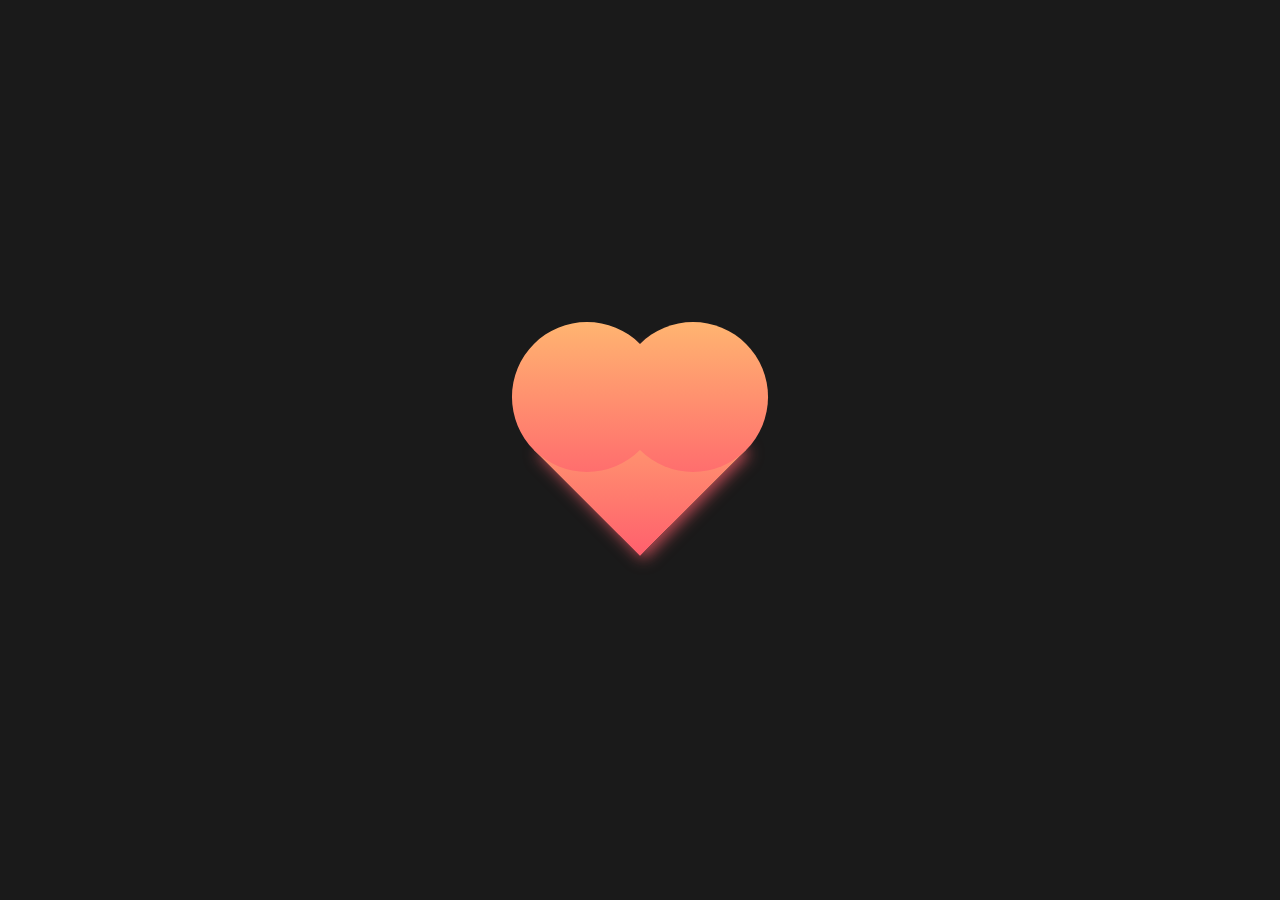
<file: index.html>
<!DOCTYPE html>
<html lang="en">
<head>
    <meta charset="UTF-8">
    <meta name="viewport" content="width=device-width, initial-scale=1.0">
    <title>Proj_test</title>
    <link rel="stylesheet" href="style.css">
</head>
<body>
    <div class="heart-container">
        <div class="heart"></div>
    </div>
    <script src="script.js"></script>
</body>
</html>
</file>
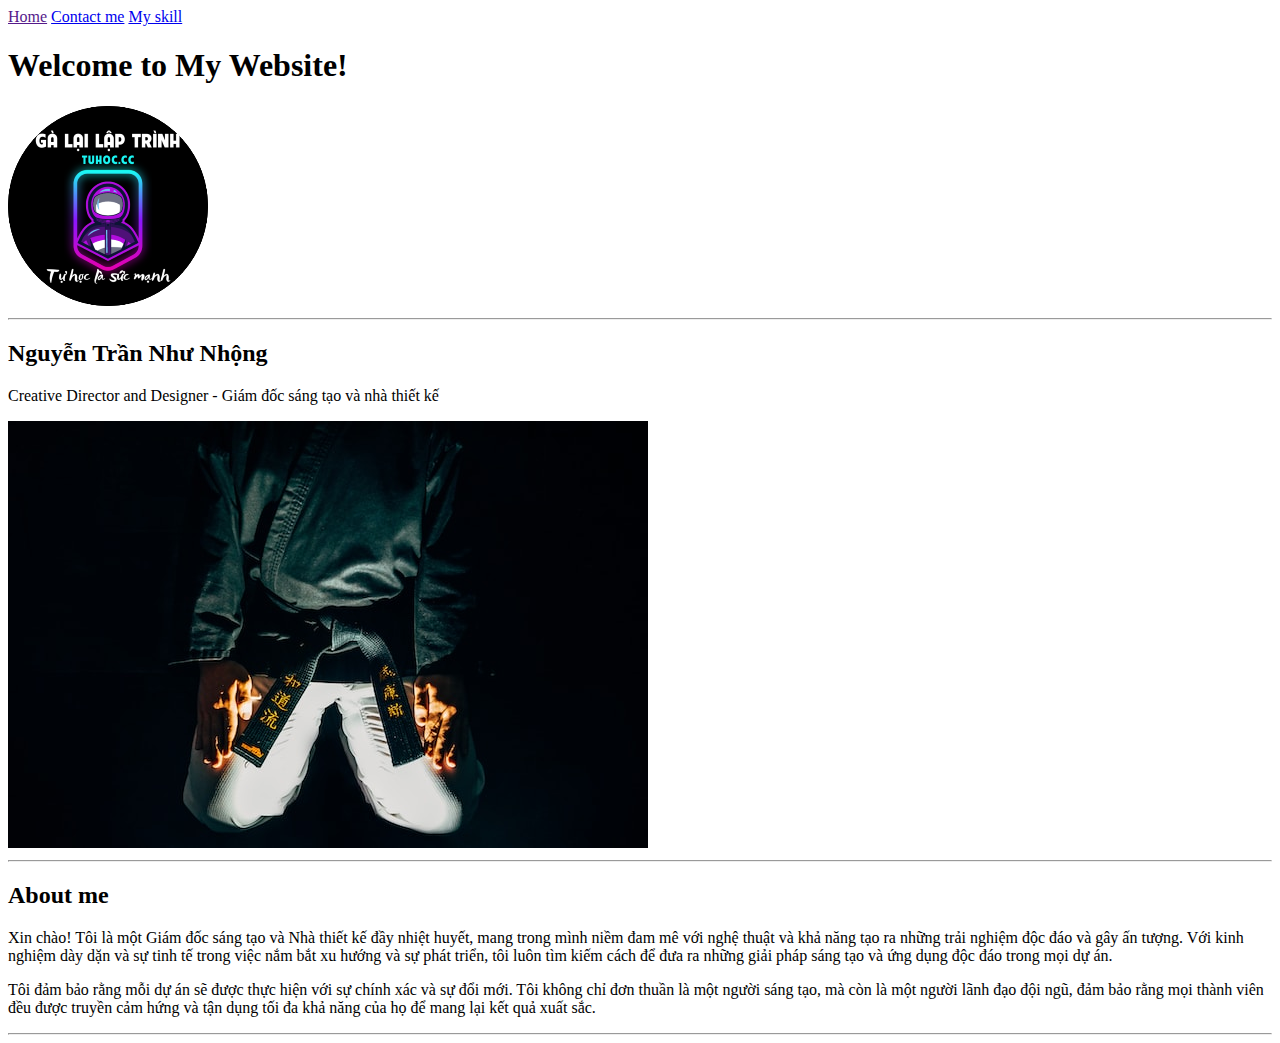
<file: 4.multi-page-Website/index.html>
<!DOCTYPE html>
<html lang="vi">
  <head>
    <meta charset="UTF-8" />
    <meta http-equiv="X-UA-Compatible" content="IE=edge" />
    <meta name="viewport" content="width=device-width, initial-scale=1.0" />
    <title>Bài học multi page Website</title>
  </head>

  <body>
    <a href="">Home</a>
    <a href="/more-info/contact.html">Contact me</a>
    <a href="/more-info/my-skill.html">My skill</a>
    <h1>Welcome to My Website!</h1>
    <img src="/assets/images/logo.png" alt="My logo" />
    <hr />
    <h2>Nguyễn Trần Như Nhộng</h2>
    <p>Creative Director and Designer - Giám đốc sáng tạo và nhà thiết kế</p>
    <a href="/more-info/contact.html"
      ><img src="/assets/images/tuhoc.cc.jpg" alt="Ảnh của tôi"
    /></a>
    <hr />

    <h2><b>About me</b></h2>
    <p>
      Xin chào! Tôi là một Giám đốc sáng tạo và Nhà thiết kế đầy nhiệt huyết,
      mang trong mình niềm đam mê với nghệ thuật và khả năng tạo ra những trải
      nghiệm độc đáo và gây ấn tượng. Với kinh nghiệm dày dặn và sự tinh tế
      trong việc nắm bắt xu hướng và sự phát triển, tôi luôn tìm kiếm cách để
      đưa ra những giải pháp sáng tạo và ứng dụng độc đáo trong mọi dự án.
    </p>

    <p>
      Tôi đảm bảo rằng mỗi dự án sẽ được thực hiện với sự chính xác và sự đổi
      mới. Tôi không chỉ đơn thuần là một người sáng tạo, mà còn là một người
      lãnh đạo đội ngũ, đảm bảo rằng mọi thành viên đều được truyền cảm hứng và
      tận dụng tối đa khả năng của họ để mang lại kết quả xuất sắc.
    </p>
    <hr />
  </body>
</html>
</file>
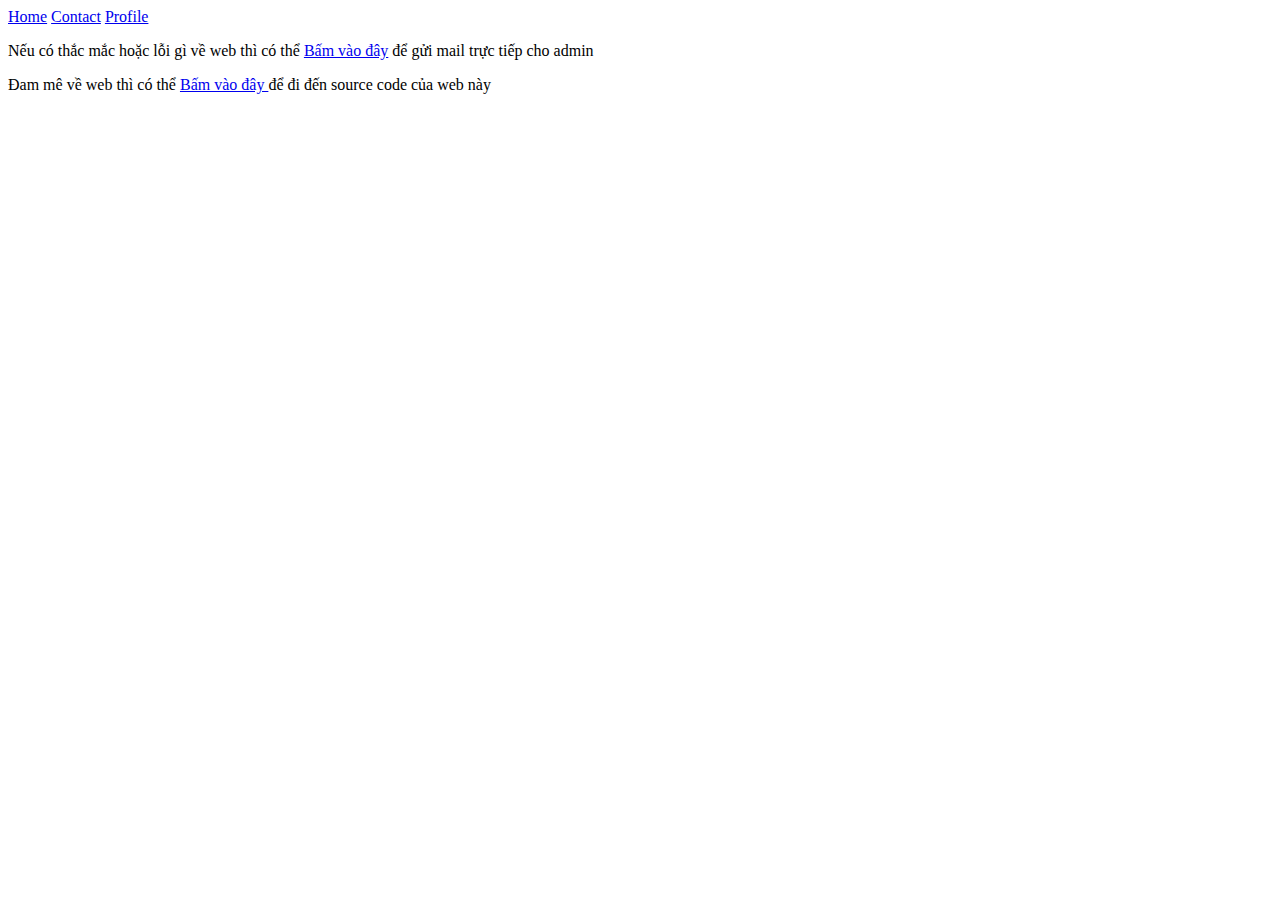
<file: contact.html>
<!DOCTYPE html>
<html lang="vi">
  <head>
    <meta charset="UTF-8" />
    <meta name="viewport" content="width=device-width, initial-scale=1.0" />
    <title>Contact</title>
  </head>
  <body>
    <a href="/index.html">Home</a>
    <a href="/contact.html">Contact</a>
    <a href="/profile.html">Profile</a>
    <p>
      Nếu có thắc mắc hoặc lỗi gì về web thì có thể
      <a href="mailto:dat82770@gmail.com">Bấm vào đây</a> để gửi mail trực tiếp
      cho admin
    </p>
    <p>
      Đam mê về web thì có thể
      <a href="https://github.com/datweb07/project_1 " target="_blank">Bấm vào đây </a> để đi đến
      source code của web này
    </p>
  </body>
</html>
</file>
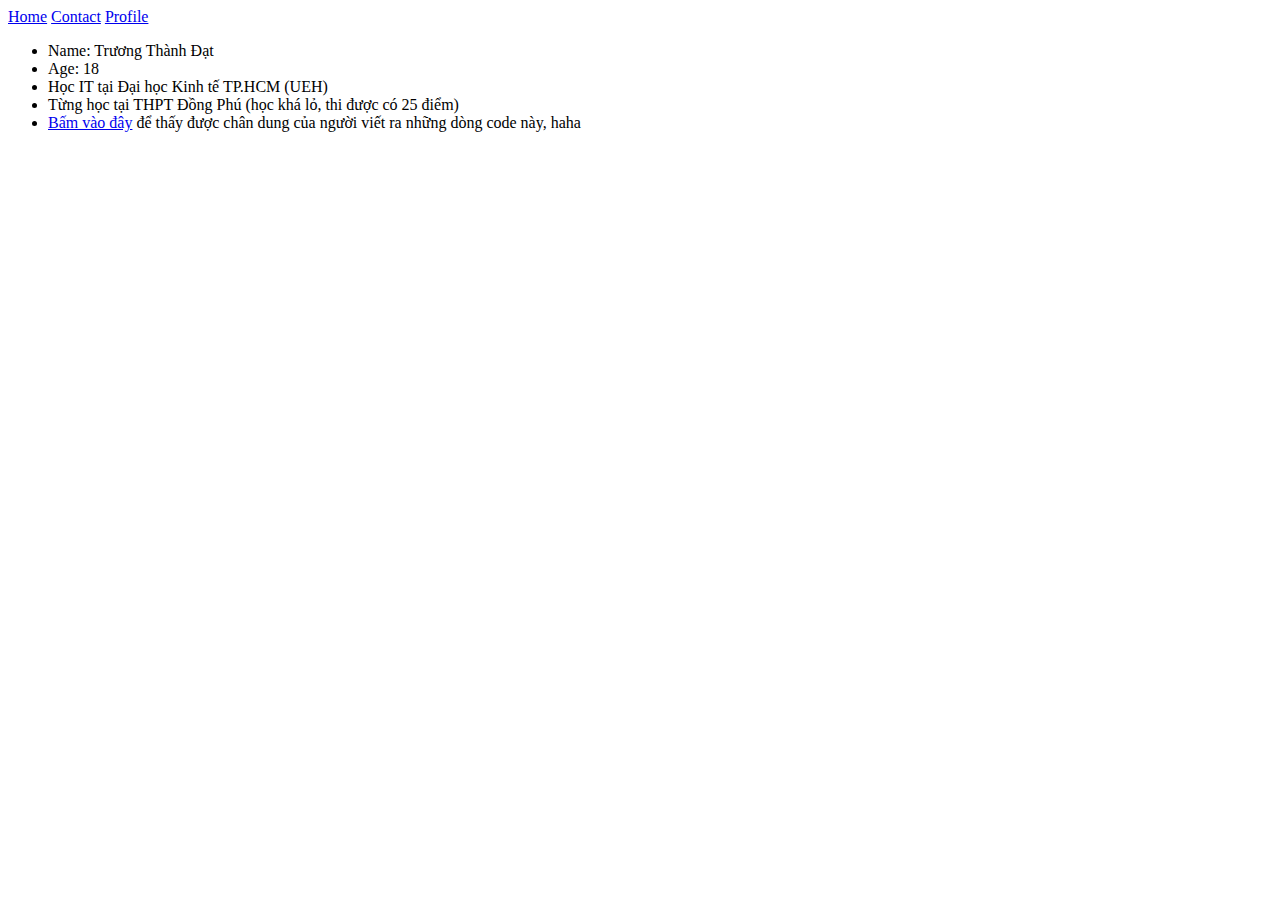
<file: profile.html>
<!DOCTYPE html>
<html lang="vi">
  <head>
    <meta charset="UTF-8" />
    <meta name="viewport" content="width=device-width, initial-scale=1.0" />
    <title>Profile</title>
  </head>
  <body>
    <a href="/index.html">Home</a>
    <a href="./contact.html">Contact</a>
    <a href="./profile.html">Profile</a>
    <ul>
      <li>Name: Trương Thành Đạt</li>
      <li>Age: 18</li>
      <li>Học IT tại Đại học Kinh tế TP.HCM (UEH)</li>
      <li>Từng học tại THPT Đồng Phú (học khá lỏ, thi được có 25 điểm)</li>
      <li>
        <a href="./img1/z5787574924459_f2675d1b0cce740bf369752acedbe9b3.jpg"
          >Bấm vào đây</a
        >
        để thấy được chân dung của người viết ra những dòng code này, haha
      </li>
    </ul>
  </body>
</html>
</file>
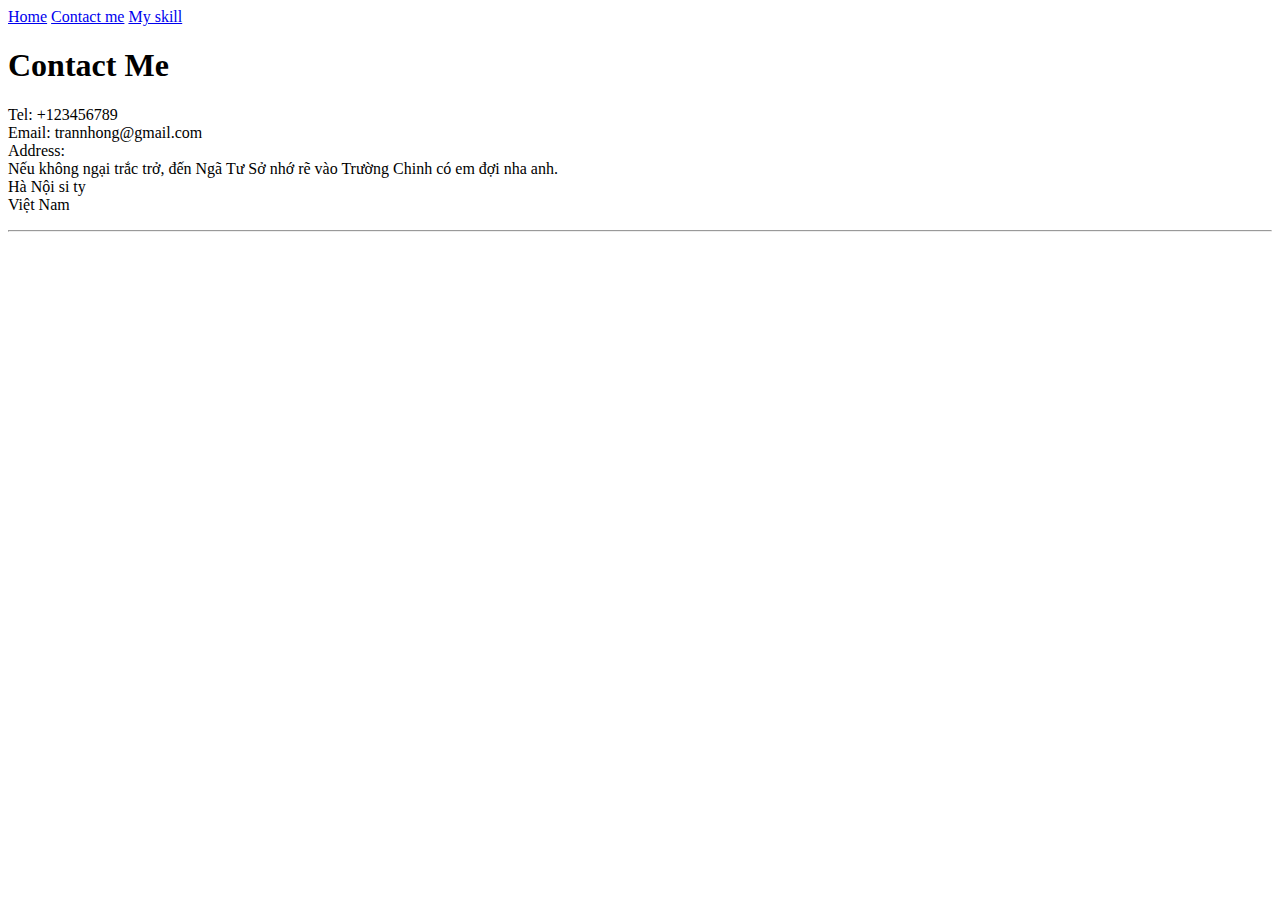
<file: more-info/contact.html>
<!DOCTYPE html>
<html lang="vi">
  <head>
    <meta charset="UTF-8" />
    <meta http-equiv="X-UA-Compatible" content="IE=edge" />
    <meta name="viewport" content="width=device-width, initial-scale=1.0" />
    <title>Contact Me</title>
  </head>

  <body>
    <a href="/index.html">Home</a>
    <a href="/more-info/contact.html">Contact me</a>
    <a href="/more-info/my-skill.html">My skill</a>
    <h1>Contact Me</h1>
    <p>
      Tel: +123456789 <br />
      Email: trannhong@gmail.com<br />
      Address:<br />
      Nếu không ngại trắc trở, đến Ngã Tư Sở nhớ rẽ vào Trường Chinh có em đợi
      nha anh. <br />
      Hà Nội si ty<br />
      Việt Nam <br />
    </p>
    <hr />
  </body>
</html>
</file>
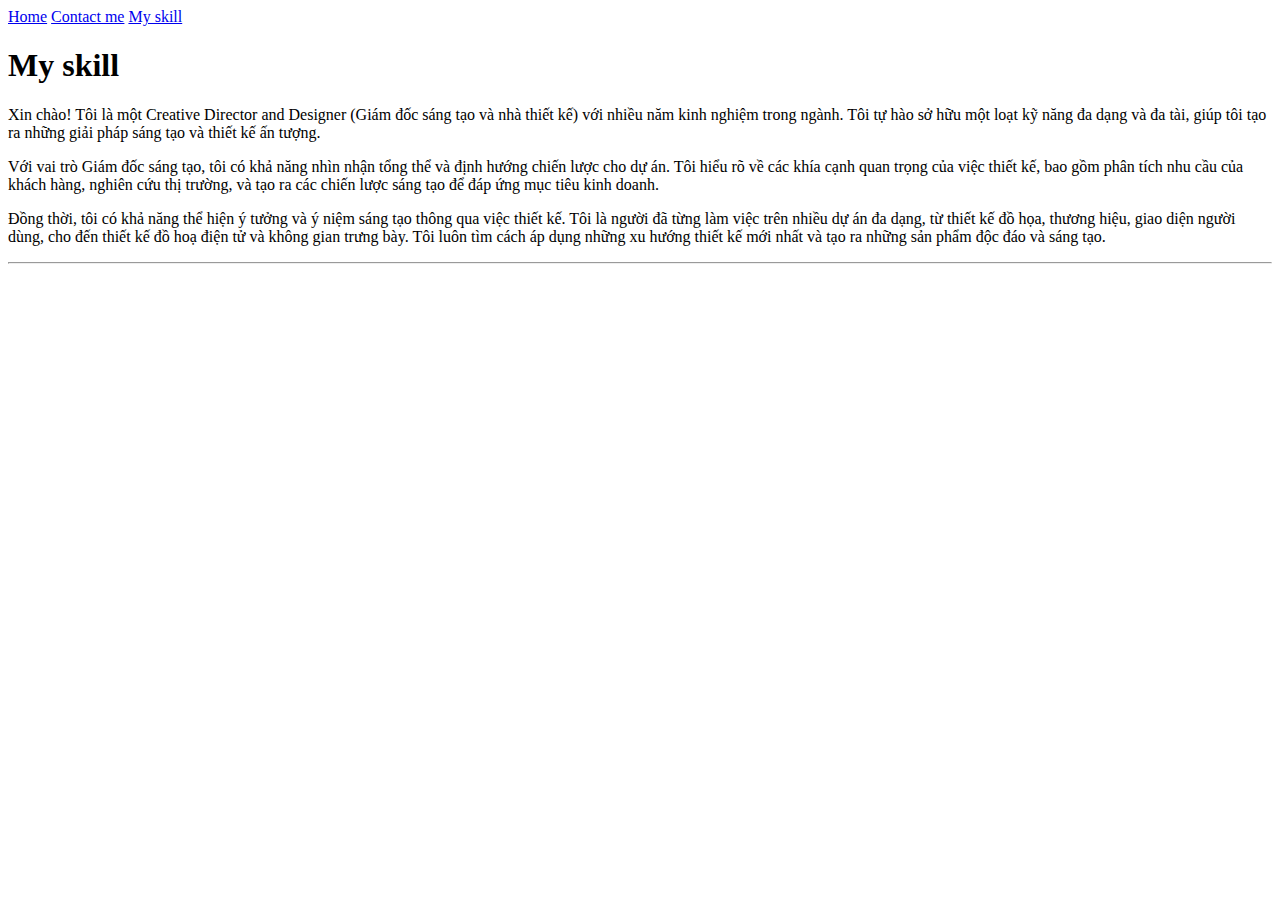
<file: more-info/my-skill.html>
<!DOCTYPE html>
<html lang="vi">
  <head>
    <meta charset="UTF-8" />
    <meta http-equiv="X-UA-Compatible" content="IE=edge" />
    <meta name="viewport" content="width=device-width, initial-scale=1.0" />
    <title>my skill</title>
  </head>

  <body>
    <a href="/index.html">Home</a>
    <a href="/more-info/contact.html">Contact me</a>
    <a href="/more-info/my-skill.html">My skill</a>
    <h1>My skill</h1>
    <p>
      Xin chào! Tôi là một Creative Director and Designer (Giám đốc sáng tạo và
      nhà thiết kế) với nhiều năm kinh nghiệm trong ngành. Tôi tự hào sở hữu một
      loạt kỹ năng đa dạng và đa tài, giúp tôi tạo ra những giải pháp sáng tạo
      và thiết kế ấn tượng.
    </p>
    <p>
      Với vai trò Giám đốc sáng tạo, tôi có khả năng nhìn nhận tổng thể và định
      hướng chiến lược cho dự án. Tôi hiểu rõ về các khía cạnh quan trọng của
      việc thiết kế, bao gồm phân tích nhu cầu của khách hàng, nghiên cứu thị
      trường, và tạo ra các chiến lược sáng tạo để đáp ứng mục tiêu kinh doanh.
    </p>
    <p>
      Đồng thời, tôi có khả năng thể hiện ý tưởng và ý niệm sáng tạo thông qua
      việc thiết kế. Tôi là người đã từng làm việc trên nhiều dự án đa dạng, từ
      thiết kế đồ họa, thương hiệu, giao diện người dùng, cho đến thiết kế đồ
      hoạ điện tử và không gian trưng bày. Tôi luôn tìm cách áp dụng những xu
      hướng thiết kế mới nhất và tạo ra những sản phẩm độc đáo và sáng tạo.
    </p>
    <hr />
  </body>
</html>
</file>
<file: style.css>
* {
    margin: 0;
    padding: 0;
    box-sizing: border-box;
}

body {
    display: flex;
    justify-content: center;
    align-items: center;
    height: 100vh;
    background-color: #1a1a1a;
    font-family: Arial, sans-serif;
}

.heart-container {
    perspective: 1000px;
}

.heart {
    position: relative;
    width: 150px;
    height: 150px;
    background: linear-gradient(45deg, #ff5f6d, #ffc371);
    transform: rotate(-45deg);
    animation: float 4s ease-in-out infinite;
    transition: transform 0.3s ease-in-out, box-shadow 0.3s ease-in-out;
    box-shadow: 0 5px 15px rgba(255, 95, 109, 0.7);
    cursor: pointer;
}

.heart::before,
.heart::after {
    content: "";
    position: absolute;
    width: 150px;
    height: 150px;
    background: linear-gradient(45deg, #ff5f6d, #ffc371);
    border-radius: 50%;
}

.heart::before {
    top: -75px;
    left: 0;
}

.heart::after {
    left: 75px;
    top: 0;
}

.heart:hover {
    transform: scale(1.2) rotate(-45deg);
    box-shadow: 0 10px 30px rgba(255, 95, 109, 0.9);
}

@keyframes float {
    0%, 100% {
        transform: translateY(0) rotate(-45deg);
    }
    50% {
        transform: translateY(-20px) rotate(-45deg);
    }
}
@keyframes beat {
    0%, 100% {
        transform: scale(1.2) rotate(-45deg);
    }
    50% {
        transform: scale(1.4) rotate(-45deg);
    }
}

.beat {
    animation: beat 0.5s ease-in-out infinite;
}
</file>
